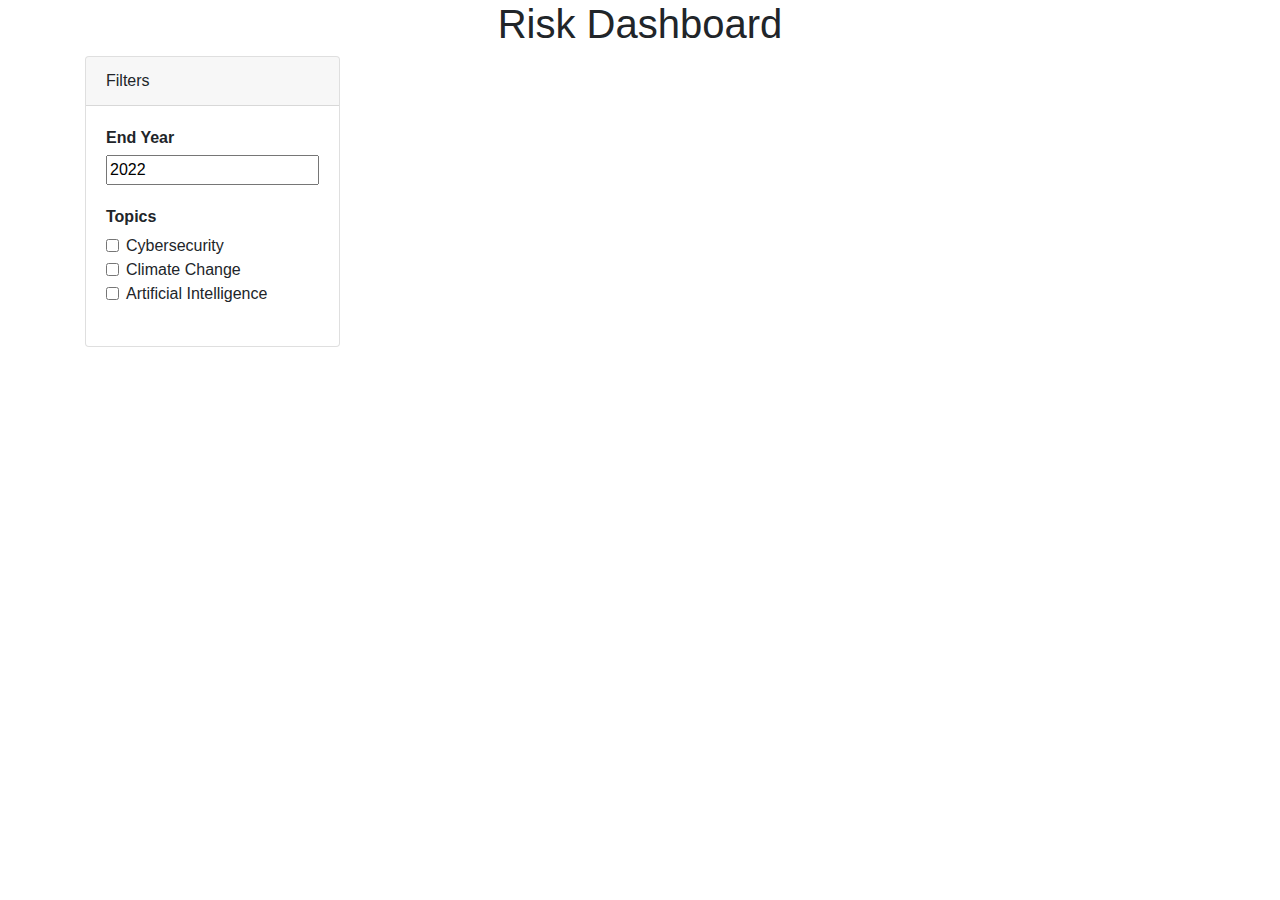
<file: risk-dashboard/frontend/index.html>
<!DOCTYPE html>
<html lang="en">
<head>
    <meta charset="UTF-8">
    <meta name="viewport" content="width=device-width, initial-scale=1.0">
    <title>Risk Dashboard</title>
    <link rel="stylesheet" href="https://stackpath.bootstrapcdn.com/bootstrap/4.3.1/css/bootstrap.min.css">
    <link rel="stylesheet" href="styles.css">
</head>
<body>
    <div class="container">
        <h1 class="text-center">Risk Dashboard</h1>
        <div class="row">
            <div class="col-md-3">
                <!-- Filters sidebar -->
                <div class="card">
                    <div class="card-header">Filters</div>
                    <div class="card-body">
                        <div class="filter-group">
                            <label class="filter-label" for="end-year-filter">End Year</label>
                            <input class="filter-input" type="number" id="end-year-filter" min="2010" max="2030" value="2022">
                        </div>
                        <div class="filter-group">
                            <label class="filter-label" for="topic-filter">Topics</label>
                            <div class="form-check">
                                <input class="form-check-input" type="checkbox" id="topic-filter-1" value="Cybersecurity">
                                <label class="form-check-label" for="topic-filter-1">Cybersecurity</label>
                            </div>
                            <div class="form-check">
                                <input class="form-check-input" type="checkbox" id="topic-filter-2" value="Climate Change">
                                <label class="form-check-label" for="topic-filter-2">Climate Change</label>
                            </div>
                            <div class="form-check">
                                <input class="form-check-input" type="checkbox" id="topic-filter-3" value="Artificial Intelligence">
                                <label class="form-check-label" for="topic-filter-3">Artificial Intelligence</label>
                            </div>
                            <!-- Add more checkboxes for other topics -->
                        </div>
                        <!-- Add more filter groups for other filters -->
                    </div>
                </div>
            </div>
            <div class="col-md-9">
                <!-- Visualizations -->
                <div id="visualizations"></div>
            </div>
        </div>
    </div>
    <script src="https://d3js.org/d3.v6.min.js"></script>
    <script src="dashboard.js"></script>
</body>
</html>
</file>
<file: risk-dashboard/frontend/styles.css>
body {
 font-family: Arial, sans-serif;
}

.sidebar {
 margin-right: 20px;
}

.filter-group {
 margin-bottom: 20px;
}

.filter-label {
 font-weight: bold;
 margin-bottom: 5px;
 display: block;
}

.filter-input {
 width: 100%;
}

.visualization {
 margin-bottom: 20px;
}
</file>
